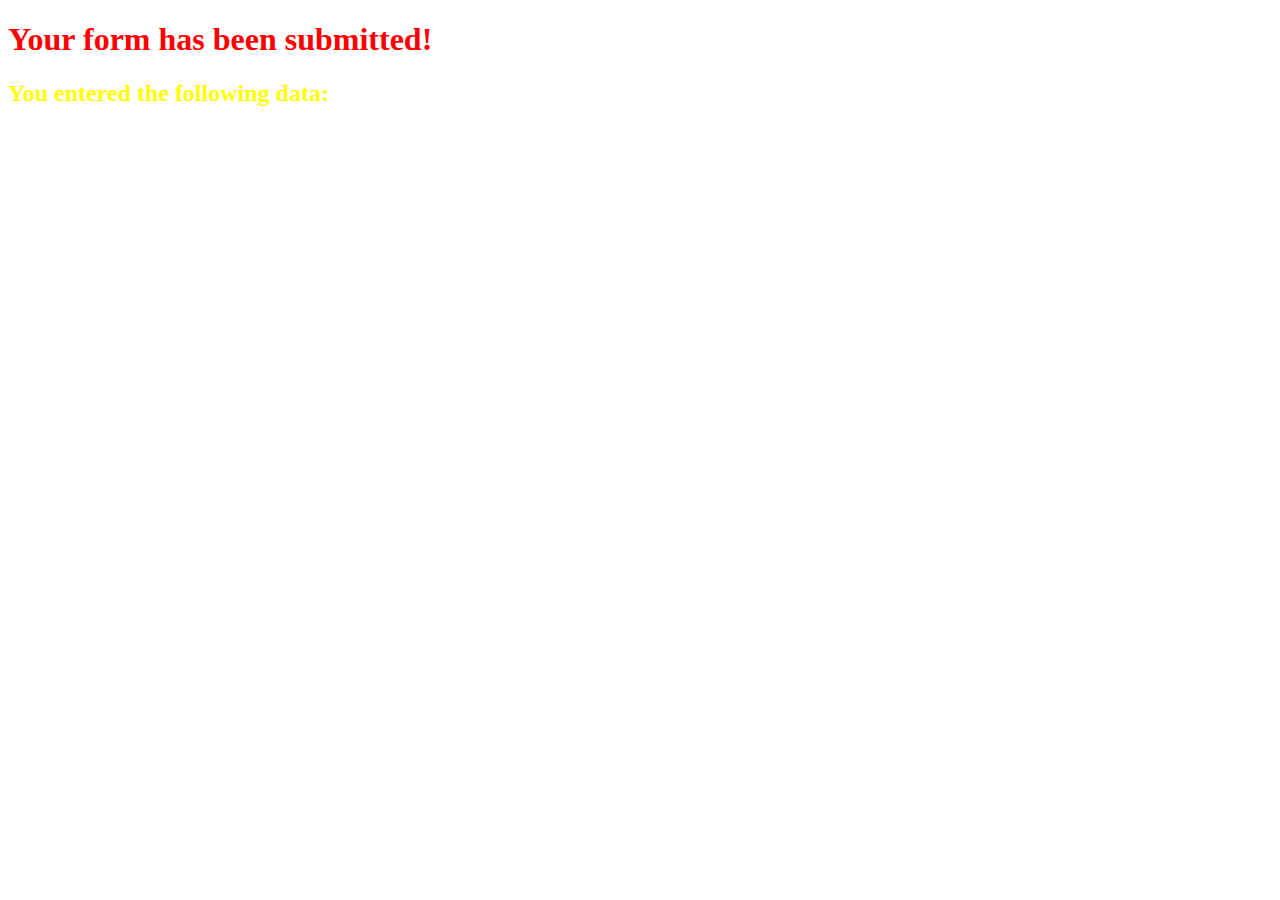
<file: FormProcessor copy.html>
<!DOCTYPE html>
<html>
<head>
<style>
h1{
color:red;
}
h2{
	color:yellow;
	}

<title>Form Processor</title>
</style>
</head>
<body>
<script type="text/javascript">
<!-- HIDE FROM INCOMPATIBLE BROWSERS
document.write("<h1>Your form has been submitted!</h1><h2>You entered the following data:</h2>");
var formData = location.search;

formData = formData.substring(1, formData.length);
while (formData.indexOf("+") != -1) {
	formData = formData.replace("+", " ");
}
formData = unescape(formData);
var formArray = formData.split("&");
for (var i=0; i < formArray.length; ++i) {
	document.writeln(formArray[i] + "<br />");
}
// STOP HIDING FROM INCOMPATIBLE BROWSERS -->
</script>
</body>
</html>
</file>
